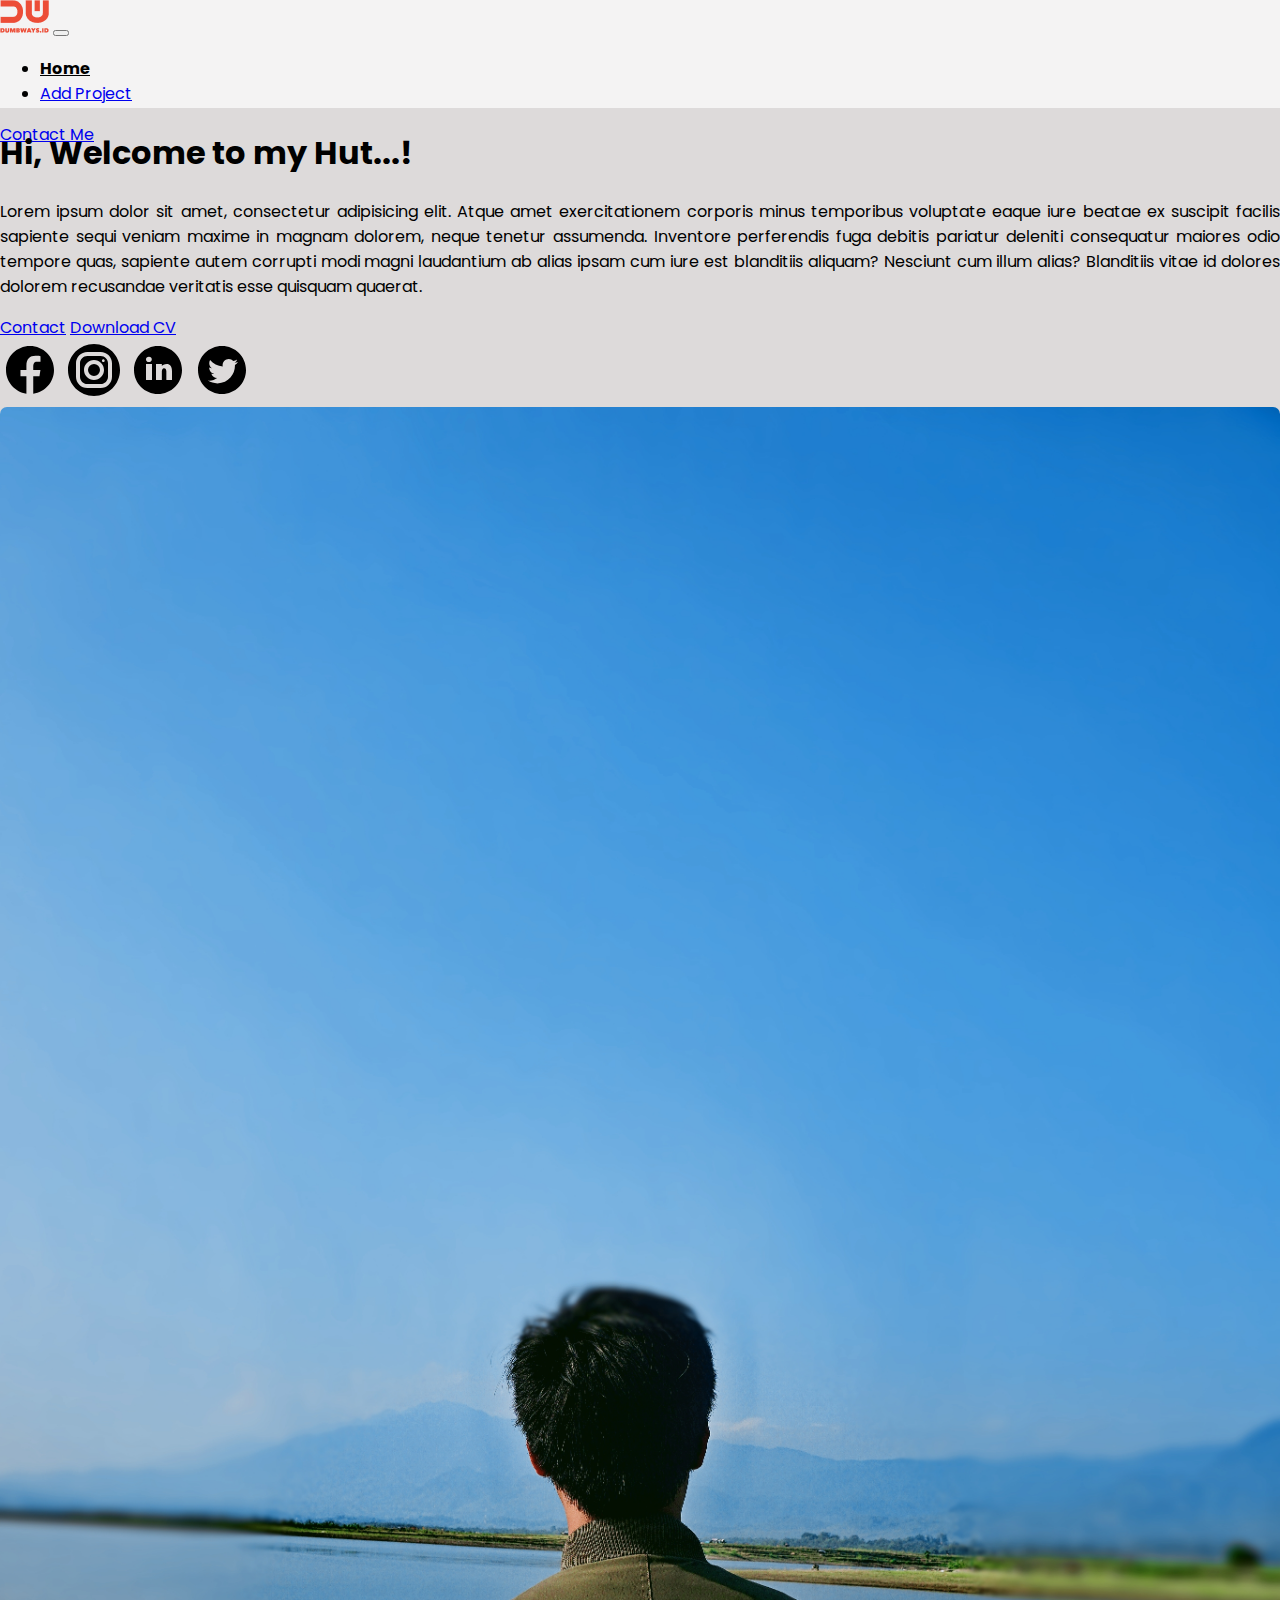
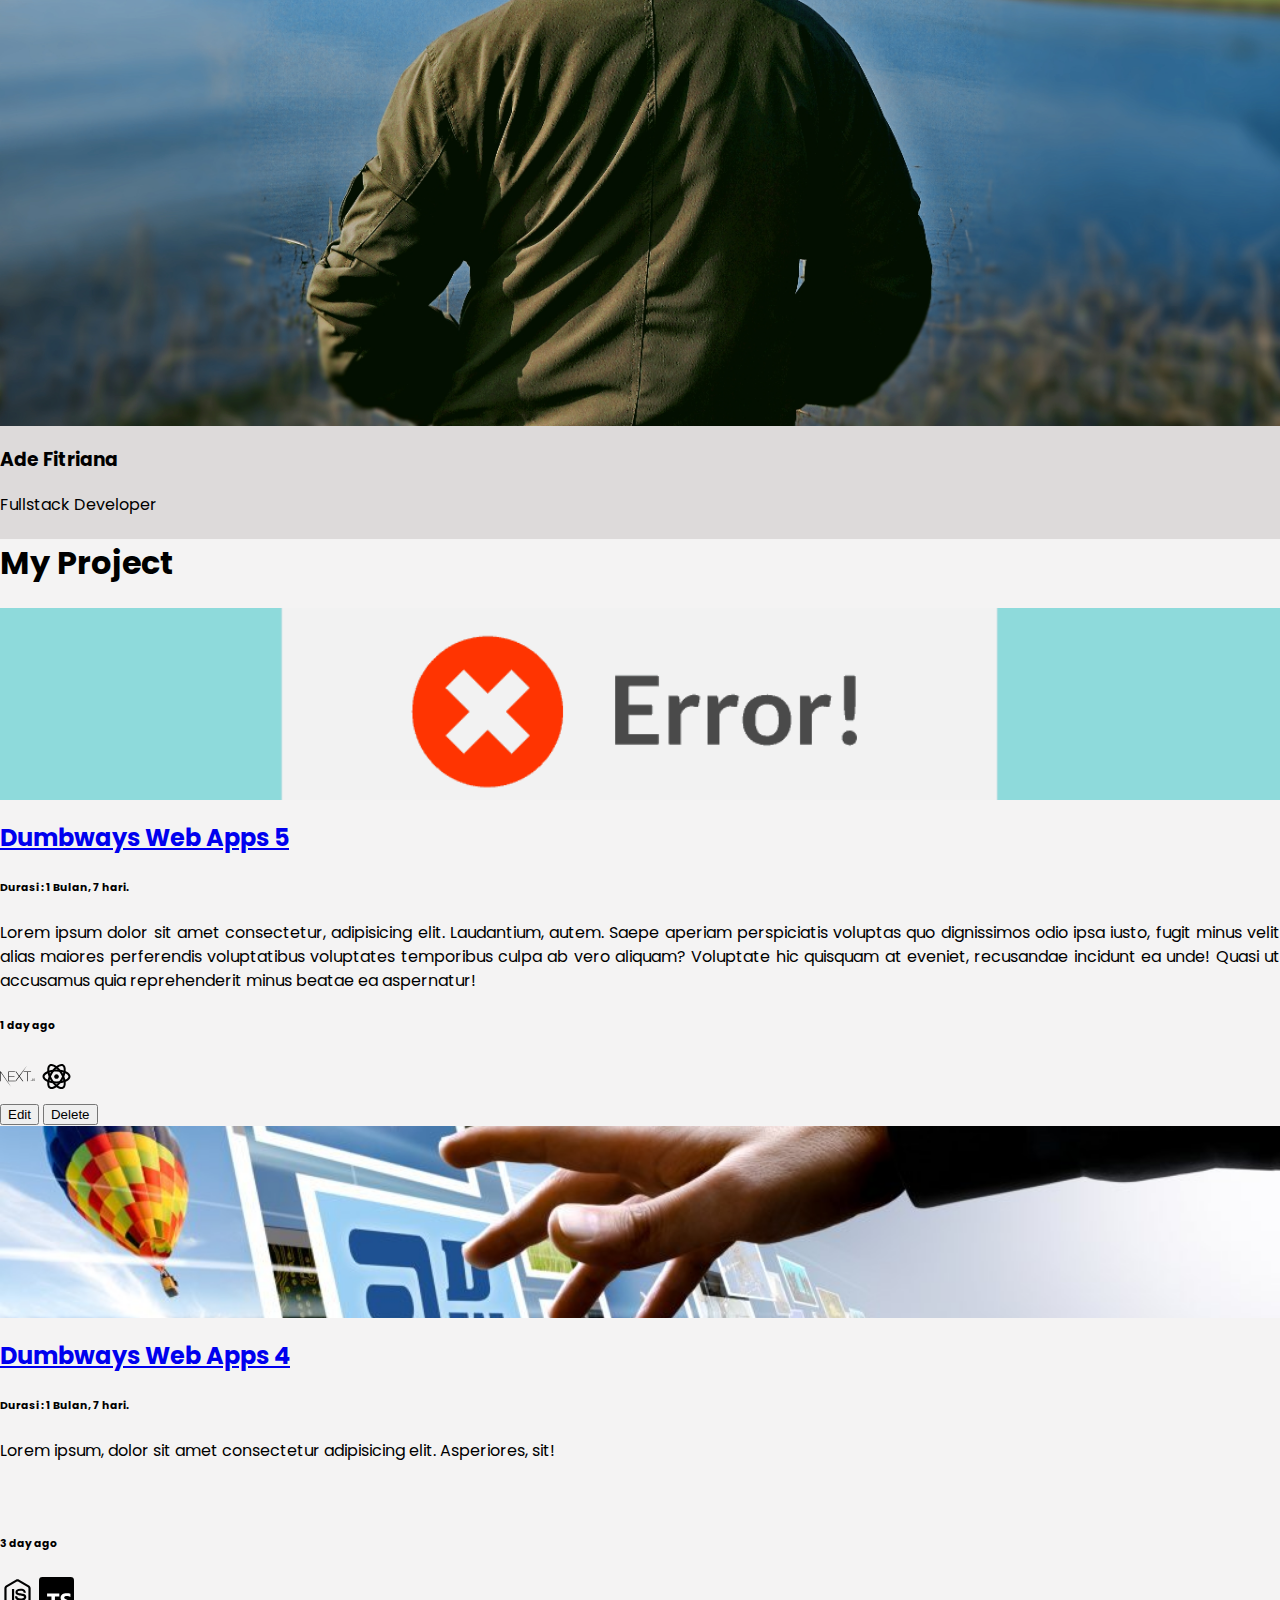
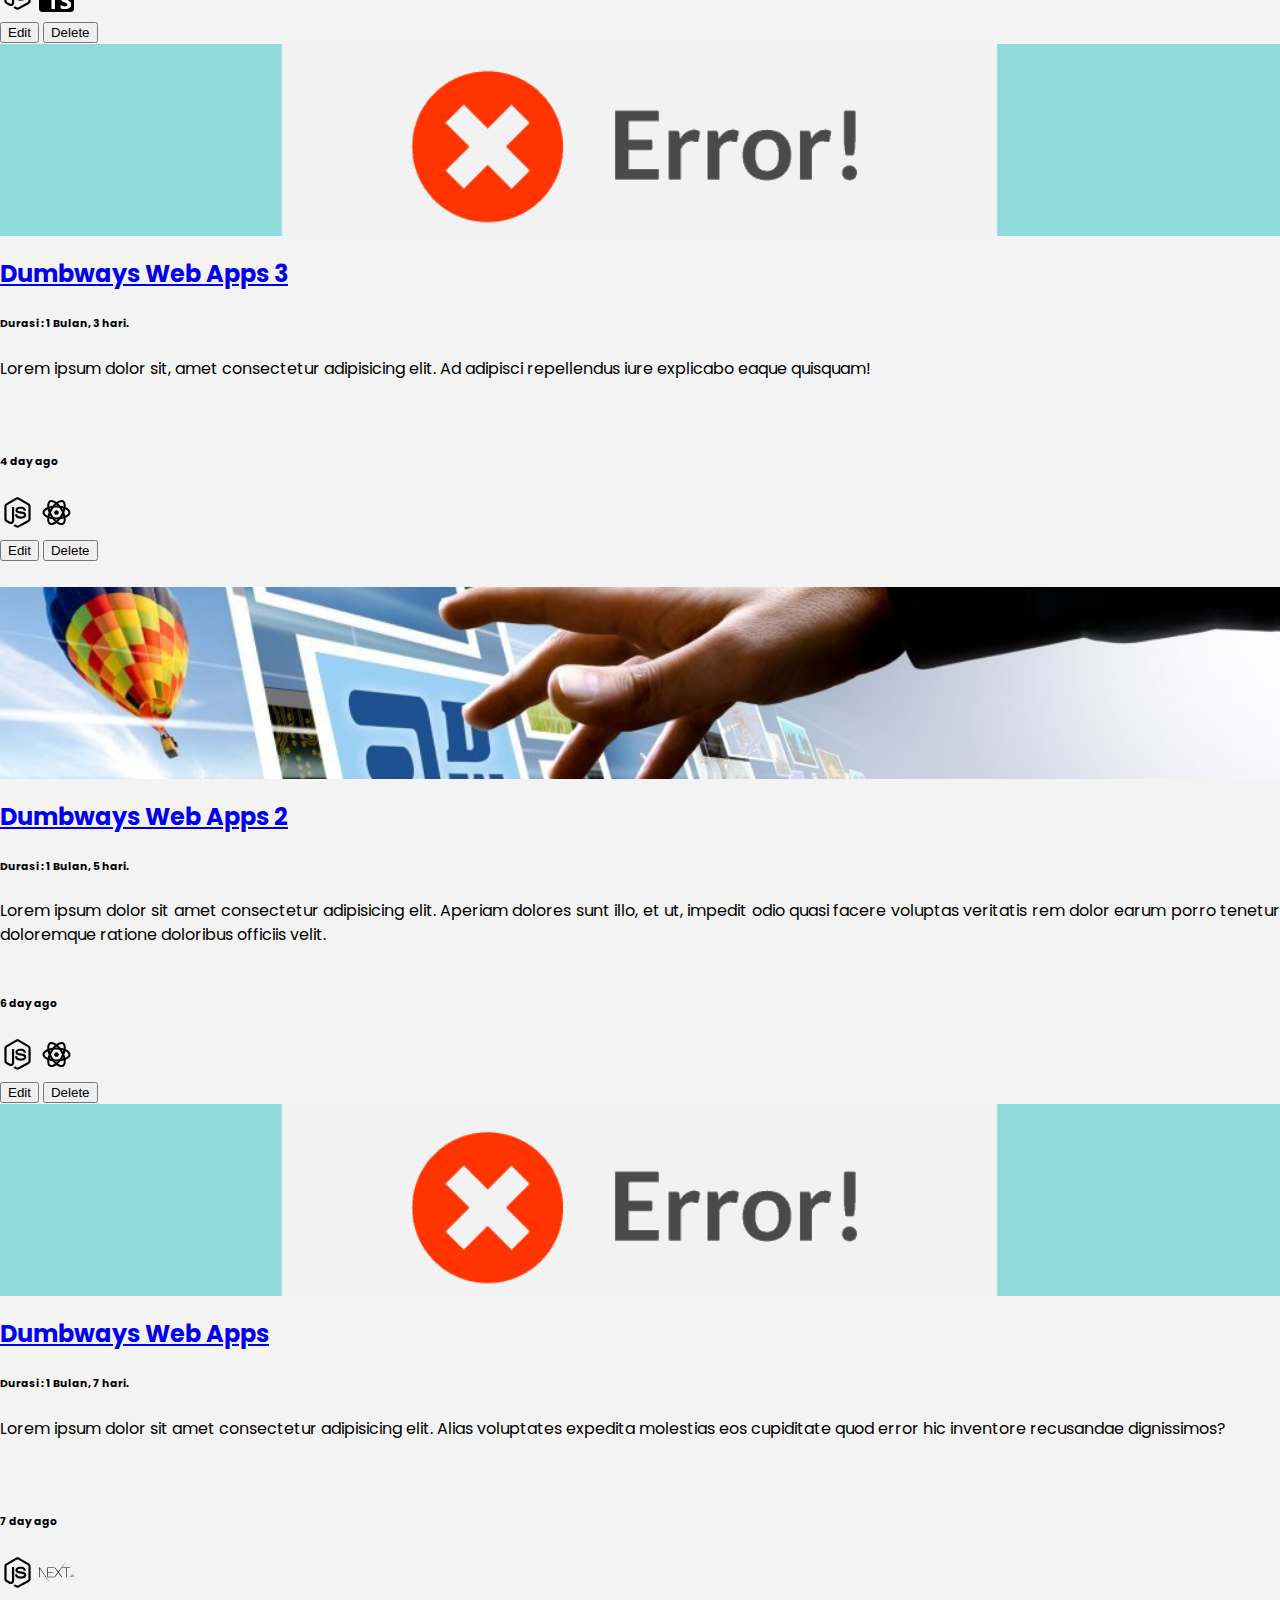
<file: index.html>
<html>
  <head>
    <title>Personal Web - Beranda</title>
    <!-- Judulna -->
    <meta name="viewport" content="width=device-width, initial-scale=1" />
    <link
      href="https://cdn.jsdelivr.net/npm/bootstrap@5.2.0-beta1/dist/css/bootstrap.min.css"
      rel="stylesheet"
      integrity="sha384-0evHe/X+R7YkIZDRvuzKMRqM+OrBnVFBL6DOitfPri4tjfHxaWutUpFmBp4vmVor"
      crossorigin="anonymous"
    />
    <link rel="stylesheet" href="style.css" />
    <link
      rel="stylesheet"
      href="https://cdnjs.cloudflare.com/ajax/libs/font-awesome/6.1.1/css/all.min.css"
      integrity="sha512-KfkfwYDsLkIlwQp6LFnl8zNdLGxu9YAA1QvwINks4PhcElQSvqcyVLLD9aMhXd13uQjoXtEKNosOWaZqXgel0g=="
      crossorigin="anonymous"
      referrerpolicy="no-referrer"
    />
  </head>
  <body>
    <!--  -->
    <nav class="navbar navbar-expand-md bg-nav">
      <div class="container">
        <a class="navbar-brand mx-4" href="#"
          ><img src="assets/logo.png" alt=""
        /></a>
        <button
          class="navbar-toggler"
          type="button"
          data-bs-toggle="collapse"
          data-bs-target="#navbarSupportedContent"
          aria-controls="navbarSupportedContent"
          aria-expanded="false"
          aria-label="Toggle navigation"
        >
          <span class="navbar-toggler-icon"></span>
        </button>
        <div class="collapse navbar-collapse" id="navbarSupportedContent">
          <ul class="navbar-nav me-auto mb-2 mb-lg-0">
            <li class="nav-item">
              <a class="nav-link active me-3 ms-5" aria-current="page" href="#"
                >Home</a
              >
            </li>
            <li class="nav-item">
              <a class="nav-link ms-3" href="myproject.html">Add Project</a>
            </li>
          </ul>
          <a class="btn btn-dark mx-4" href="contact.html" target="_blank"
            >Contact Me</a
          >
        </div>
      </div>
    </nav>
    <!--  -->
    <div class="container-fluid pt-3 p-5">
      <div class="container-fluid card my-3 shadow p-3 bg-body rounded">
        <div class="row container-fluid">
          <div class="col-lg-8 py-2 ps-5">
            <div class="card-body container-fluid">
              <h1 class="card-title mt-2">Hi, Welcome to my Hut...!</h1>
              <p class="text-justify card-text my-4 text-black-50">
                Lorem ipsum dolor sit amet, consectetur adipisicing elit. Atque
                amet exercitationem corporis minus temporibus voluptate eaque
                iure beatae ex suscipit facilis sapiente sequi veniam maxime in
                magnam dolorem, neque tenetur assumenda. Inventore perferendis
                fuga debitis pariatur deleniti consequatur maiores odio tempore
                quas, sapiente autem corrupti modi magni laudantium ab alias
                ipsam cum iure est blanditiis aliquam? Nesciunt cum illum alias?
                Blanditiis vitae id dolores dolorem recusandae veritatis esse
                quisquam quaerat.
              </p>
              <div class="mt-3">
                <a class="btn btn-dark" href="https://web.whatsapp.com/"
                  >Contact</a
                >
                <a
                  href="https://id.linkedin.com"
                  class="ms-4 text-decoration-none text-dark"
                  >Download CV <i class="fa-solid fa-circle-arrow-down ms-2"></i
                ></a>
              </div>
              <div class="mt-5">
                <a href="https://facebook.com/" class="me-2" target="_blank"
                  ><img
                    src="assets/fb.svg"
                    alt="facebook"
                    width="60px"
                    height="60px"
                /></a>
                <a href="https://instagram.com/" class="me-2" target="_blank"
                  ><img
                    src="assets/ig.svg"
                    alt="instagram"
                    width="60px"
                    height="60px"
                /></a>
                <a href="https://id.linkedin.com/" class="me-2" target="_blank"
                  ><img
                    src="assets/link.svg"
                    alt="linkedin"
                    width="60px"
                    height="60px"
                /></a>
                <a href="https://twitter.com/" class="me-2" target="_blank"
                  ><img
                    src="assets/tw.svg"
                    alt="twitter"
                    width="60px"
                    height="60px"
                /></a>
              </div>
            </div>
          </div>
          <div class="container-fluid col-lg-4 py-4 px-4 text-center ps-5 py-5">
            <div class="card align-items-center justify-content-center">
              <img src="assets/my-image.jpg" class="profil img-fluid" alt="" />
              <div class="card-body">
                <h3 class="card-title">Ade Fitriana</h3>
                <p class="card-text text-black-50">Fullstack Developer</p>
              </div>
            </div>
          </div>
        </div>
      </div>
    </div>
    <!-- mY PROJEct -->
    <div class="container-fluid bg-cream pt-3">
      <h1 class="text-center text-dark my-3">My Project</h1>
      <div class="py-4">
        <div class="container">
          <div class="row hidden-md-up">
            <div class="col-md-4">
              <div class="card">
                <div class="card-block p-2">
                  <img
                    src="assets/project-img.png.png"
                    class="card-img-top rounded mx-auto d-block"
                    alt=""
                  /><a
                    href="project-detail.html"
                    target="_blank"
                    class="text-decoration-none text-dark"
                  >
                    <h2 class="card-title my-1 text-truncate">
                      Dumbways Web Apps 5
                    </h2></a
                  >
                  <h6 class="card-subtitle text-muted my-1 mb-3">
                    Durasi : 1 Bulan, 7 hari.
                  </h6>
                  <p class="deskripsi card-text p-y-1 text-truncate">
                    Lorem ipsum dolor sit amet consectetur, adipisicing elit.
                    Laudantium, autem. Saepe aperiam perspiciatis voluptas quo
                    dignissimos odio ipsa iusto, fugit minus velit alias maiores
                    perferendis voluptatibus voluptates temporibus culpa ab vero
                    aliquam? Voluptate hic quisquam at eveniet, recusandae
                    incidunt ea unde! Quasi ut accusamus quia reprehenderit
                    minus beatae ea aspernatur!
                  </p>
                  <h6 class="card-subtitle text-muted text-end">1 day ago</h6>
                  <div>
                    <img
                      src="assets/nextjs.svg"
                      width="35px"
                      height="35px"
                      alt=""
                    />
                    <img
                      src="assets/react.svg"
                      width="35px"
                      height="35px"
                      alt=""
                    />
                  </div>
                  <div
                    class="btn-group d-flex mt-3"
                    role="group"
                    aria-label="Basic example"
                  >
                    <button type="button" class="btn btn-secondary">
                      Edit
                    </button>
                    <button type="button" class="btn btn-secondary">
                      Delete
                    </button>
                  </div>
                </div>
              </div>
            </div>

            <div class="col-md-4">
              <div class="card">
                <div class="card-block p-2">
                  <img
                    src="assets/ufvyaQoTY5c.jpg"
                    class="card-img-top rounded mx-auto d-block"
                    alt=""
                  /><a
                    href="project-detail.html"
                    target="_blank"
                    class="text-decoration-none text-dark"
                  >
                    <h2 class="card-title my-1 text-truncate">
                      Dumbways Web Apps 4
                    </h2></a
                  >
                  <h6 class="card-subtitle text-muted my-1 mb-3">
                    Durasi : 1 Bulan, 7 hari.
                  </h6>
                  <p class="deskripsi card-text p-y-1 text-truncate">
                    Lorem ipsum, dolor sit amet consectetur adipisicing elit.
                    Asperiores, sit!
                  </p>
                  <h6 class="card-subtitle text-muted text-end">3 day ago</h6>
                  <div>
                    <img
                      src="assets/nodejs-icon.svg"
                      width="35px"
                      height="35px"
                      alt=""
                    />
                    <img
                      src="assets/typescript.svg"
                      width="35px"
                      height="35px"
                      alt=""
                    />
                  </div>
                  <div
                    class="btn-group d-flex mt-3"
                    role="group"
                    aria-label="Basic example"
                  >
                    <button type="button" class="btn btn-secondary">
                      Edit
                    </button>
                    <button type="button" class="btn btn-secondary">
                      Delete
                    </button>
                  </div>
                </div>
              </div>
            </div>

            <div class="col-md-4">
              <div class="card">
                <div class="card-block p-2">
                  <img
                    src="assets/project-img.png.png"
                    class="card-img-top rounded mx-auto d-block"
                    alt=""
                  /><a
                    href="project-detail.html"
                    target="_blank"
                    class="text-decoration-none text-dark"
                  >
                    <h2 class="card-title my-1 text-truncate">
                      Dumbways Web Apps 3
                    </h2></a
                  >
                  <h6 class="card-subtitle text-muted my-1 mb-3">
                    Durasi : 1 Bulan, 3 hari.
                  </h6>
                  <p class="deskripsi card-text p-y-1 text-truncate">
                    Lorem ipsum dolor sit, amet consectetur adipisicing elit. Ad
                    adipisci repellendus iure explicabo eaque quisquam!
                  </p>
                  <h6 class="card-subtitle text-muted text-end">4 day ago</h6>
                  <div>
                    <img
                      src="assets/nodejs-icon.svg"
                      width="35px"
                      height="35px"
                      alt=""
                    />
                    <img
                      src="assets/react.svg"
                      width="35px"
                      height="35px"
                      alt=""
                    />
                  </div>
                  <div
                    class="btn-group d-flex mt-3"
                    role="group"
                    aria-label="Basic example"
                  >
                    <button type="button" class="btn btn-secondary">
                      Edit
                    </button>
                    <button type="button" class="btn btn-secondary">
                      Delete
                    </button>
                  </div>
                </div>
              </div>
            </div>
          </div>
          <br />
          <div class="row">
            <div class="col-md-4">
              <div class="card">
                <div class="card-block p-2">
                  <img
                    src="assets/ufvyaQoTY5c.jpg"
                    class="card-img-top rounded mx-auto d-block"
                    alt=""
                  /><a
                    href="project-detail.html"
                    target="_blank"
                    class="text-decoration-none text-dark"
                  >
                    <h2 class="card-title my-1 text-truncate">
                      Dumbways Web Apps 2
                    </h2></a
                  >
                  <h6 class="card-subtitle text-muted my-1 mb-3">
                    Durasi : 1 Bulan, 5 hari.
                  </h6>
                  <p class="deskripsi card-text p-y-1 text-truncate">
                    Lorem ipsum dolor sit amet consectetur adipisicing elit.
                    Aperiam dolores sunt illo, et ut, impedit odio quasi facere
                    voluptas veritatis rem dolor earum porro tenetur doloremque
                    ratione doloribus officiis velit.
                  </p>
                  <h6 class="card-subtitle text-muted text-end">6 day ago</h6>
                  <div>
                    <img
                      src="assets/nodejs-icon.svg"
                      width="35px"
                      height="35px"
                      alt=""
                    />
                    <img
                      src="assets/react.svg"
                      width="35px"
                      height="35px"
                      alt=""
                    />
                  </div>
                  <div
                    class="btn-group d-flex mt-3"
                    role="group"
                    aria-label="Basic example"
                  >
                    <button type="button" class="btn btn-secondary">
                      Edit
                    </button>
                    <button type="button" class="btn btn-secondary">
                      Delete
                    </button>
                  </div>
                </div>
              </div>
            </div>
            <div class="col-md-4">
              <div class="card">
                <div class="card-block p-2">
                  <img
                    src="assets/project-img.png.png"
                    class="card-img-top rounded mx-auto d-block"
                    alt=""
                  /><a
                    href="project-detail.html"
                    target="_blank"
                    class="text-decoration-none text-dark"
                  >
                    <h2 class="card-title my-1 text-truncate">
                      Dumbways Web Apps
                    </h2></a
                  >
                  <h6 class="card-subtitle text-muted my-1 mb-3">
                    Durasi : 1 Bulan, 7 hari.
                  </h6>
                  <p class="deskripsi card-text p-y-1 text-truncate">
                    Lorem ipsum dolor sit amet consectetur adipisicing elit.
                    Alias voluptates expedita molestias eos cupiditate quod
                    error hic inventore recusandae dignissimos?
                  </p>
                  <h6 class="card-subtitle text-muted text-end">7 day ago</h6>
                  <div>
                    <img
                      src="assets/nodejs-icon.svg"
                      width="35px"
                      height="35px"
                      alt=""
                    />
                    <img
                      src="assets/nextjs.svg"
                      width="35px"
                      height="35px"
                      alt=""
                    />
                  </div>
                  <div
                    class="btn-group d-flex mt-3"
                    role="group"
                    aria-label="Basic example"
                  >
                    <button type="button" class="btn btn-secondary">
                      Edit
                    </button>
                    <button type="button" class="btn btn-secondary">
                      Delete
                    </button>
                  </div>
                </div>
              </div>
            </div>
          </div>
        </div>
      </div>
    </div>
    <script
      src="https://cdn.jsdelivr.net/npm/bootstrap@5.2.0-beta1/dist/js/bootstrap.bundle.min.js"
      integrity="sha384-pprn3073KE6tl6bjs2QrFaJGz5/SUsLqktiwsUTF55Jfv3qYSDhgCecCxMW52nD2"
      crossorigin="anonymous"
    ></script>
  </body>
</html>
</file>
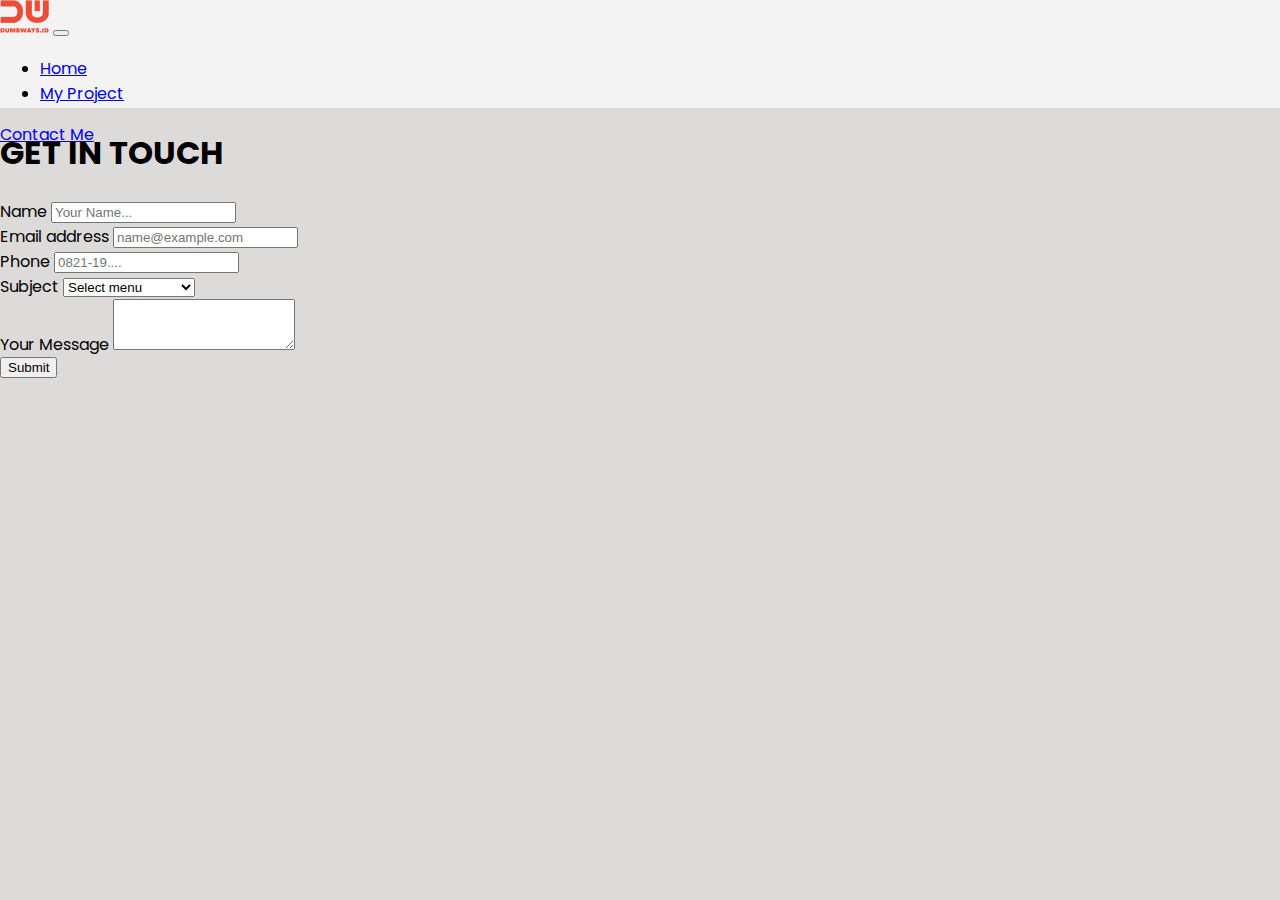
<file: contact.html>
<html>
  <head>
    <title>Contact</title>
    <!-- Judulna -->
    <meta name="viewport" content="width=device-width, initial-scale=1" />
    <link
      href="https://cdn.jsdelivr.net/npm/bootstrap@5.2.0-beta1/dist/css/bootstrap.min.css"
      rel="stylesheet"
      integrity="sha384-0evHe/X+R7YkIZDRvuzKMRqM+OrBnVFBL6DOitfPri4tjfHxaWutUpFmBp4vmVor"
      crossorigin="anonymous"
    />
    <link rel="stylesheet" href="style.css" />
    <link
      rel="stylesheet"
      href="https://cdnjs.cloudflare.com/ajax/libs/font-awesome/6.1.1/css/all.min.css"
      integrity="sha512-KfkfwYDsLkIlwQp6LFnl8zNdLGxu9YAA1QvwINks4PhcElQSvqcyVLLD9aMhXd13uQjoXtEKNosOWaZqXgel0g=="
      crossorigin="anonymous"
      referrerpolicy="no-referrer"
    />
  </head>
  <body>
    <!-- Navbar Start -->
    <nav class="navbar navbar-expand-md bg-nav">
      <div class="container">
        <a class="navbar-brand mx-4" href="#"
          ><img src="assets/logo.png" alt=""
        /></a>
        <button
          class="navbar-toggler"
          type="button"
          data-bs-toggle="collapse"
          data-bs-target="#navbarSupportedContent"
          aria-controls="navbarSupportedContent"
          aria-expanded="false"
          aria-label="Toggle navigation"
        >
          <span class="navbar-toggler-icon"></span>
        </button>
        <div class="collapse navbar-collapse" id="navbarSupportedContent">
          <ul class="navbar-nav me-auto mb-2 mb-lg-0">
            <li class="nav-item">
              <a
                class="nav-link me-3 ms-5"
                aria-current="page"
                href="index.html"
                >Home</a
              >
            </li>
            <li class="nav-item">
              <a class="nav-link ms-3" href="myproject.html" target="_blank"
                >My Project</a
              >
            </li>
          </ul>
          <a class="btn btn-dark mx-4" href="#" target="_blank">Contact Me</a>
        </div>
      </div>
    </nav>
    <!-- Form Contact -->
    <div class="container d-flex justify-content-center">
      <form>
        <div class="text-center my-3">
          <h1>GET IN TOUCH</h1>
        </div>
        <div class="mb-3">
          <label for="inputName" class="form-label">Name</label>
          <input
            type="text"
            class="form-control"
            id="inputName"
            placeholder="Your Name..."
          />
        </div>
        <div class="mb-3">
          <label for="inputEmail" class="form-label">Email address</label>
          <input
            type="email"
            class="form-control"
            id="inputEmail"
            placeholder="name@example.com"
          />
        </div>
        <div class="mb-3">
          <label for="inputPhone" class="form-label">Phone</label>
          <input
            type="text"
            class="form-control"
            id="inputPhone"
            placeholder="0821-19...."
          />
        </div>
        <div class="mb-3">
          <label for="chooseSubject" class="form-label">Subject</label>
          <select
            class="form-select"
            id="chooseSubject"
            aria-label="Default select example"
          >
            <option hidden="hiden" value="" selected>Select menu</option>
            <option value="Talk">Talk</option>
            <option value="Let's Collaboration">Let's Collaboration</option>
            <option value="Create Project">Create Project</option>
          </select>
        </div>
        <div class="mb-3">
          <label for="inputMessage" class="form-label">Your Message</label>
          <textarea class="form-control" id="inputMessage" rows="3"></textarea>
        </div>
        <button
          type="button"
          class="btn btn-dark float-end"
          onclick="submitForm()"
        >
          Submit
        </button>
      </form>
    </div>
    <script src="contact.js"></script>
    <script
      src="https://cdn.jsdelivr.net/npm/bootstrap@5.2.0-beta1/dist/js/bootstrap.bundle.min.js"
      integrity="sha384-pprn3073KE6tl6bjs2QrFaJGz5/SUsLqktiwsUTF55Jfv3qYSDhgCecCxMW52nD2"
      crossorigin="anonymous"
    ></script>
  </body>
</html>
</file>
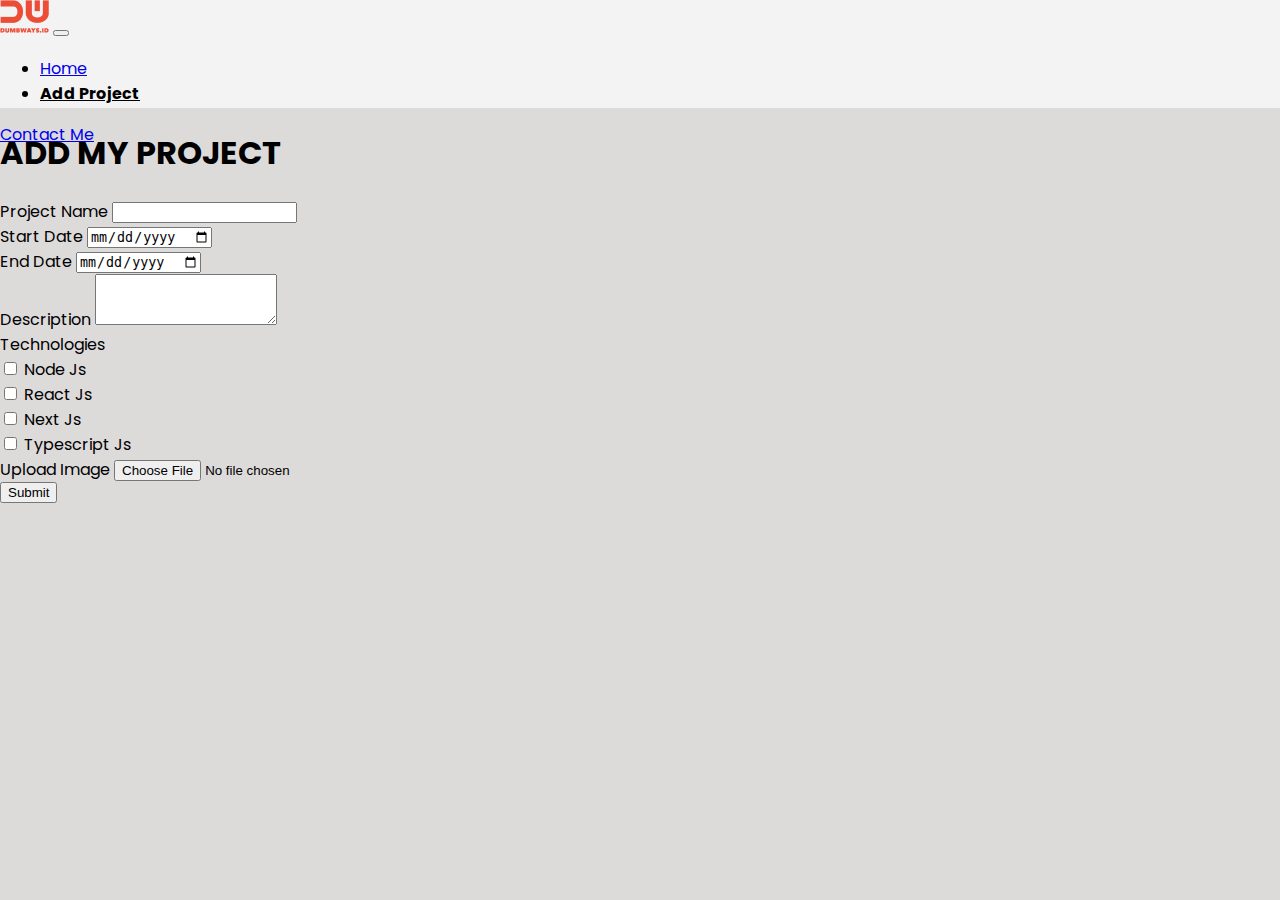
<file: myproject.html>
<html>
  <head>
    <title>Add Project</title>
    <!-- Judulna -->
    <meta name="viewport" content="width=device-width, initial-scale=1" />
    <link
      href="https://cdn.jsdelivr.net/npm/bootstrap@5.2.0-beta1/dist/css/bootstrap.min.css"
      rel="stylesheet"
      integrity="sha384-0evHe/X+R7YkIZDRvuzKMRqM+OrBnVFBL6DOitfPri4tjfHxaWutUpFmBp4vmVor"
      crossorigin="anonymous"
    />
    <link rel="stylesheet" href="style.css" />
    <link
      rel="stylesheet"
      href="https://cdnjs.cloudflare.com/ajax/libs/font-awesome/6.1.1/css/all.min.css"
      integrity="sha512-KfkfwYDsLkIlwQp6LFnl8zNdLGxu9YAA1QvwINks4PhcElQSvqcyVLLD9aMhXd13uQjoXtEKNosOWaZqXgel0g=="
      crossorigin="anonymous"
      referrerpolicy="no-referrer"
    />
  </head>
  <body>
    <!-- Navbar Start -->
    <nav class="navbar navbar-expand-md bg-nav">
      <div class="container">
        <a class="navbar-brand mx-4" href="#"
          ><img src="assets/logo.png" alt=""
        /></a>
        <button
          class="navbar-toggler"
          type="button"
          data-bs-toggle="collapse"
          data-bs-target="#navbarSupportedContent"
          aria-controls="navbarSupportedContent"
          aria-expanded="false"
          aria-label="Toggle navigation"
        >
          <span class="navbar-toggler-icon"></span>
        </button>
        <div class="collapse navbar-collapse" id="navbarSupportedContent">
          <ul class="navbar-nav me-auto mb-2 mb-lg-0">
            <li class="nav-item">
              <a
                class="nav-link me-3 ms-5"
                aria-current="page"
                href="index.html"
                >Home</a
              >
            </li>
            <li class="nav-item">
              <a class="nav-link ms-3 active" href="#">Add Project</a>
            </li>
          </ul>
          <a class="btn btn-dark mx-4" href="contact.html" target="_blank"
            >Contact Me</a
          >
        </div>
      </div>
    </nav>
    <!-- Form Add My Project -->
    <div class="container d-flex justify-content-center">
      <form action="">
        <div>
          <h1 class="text-center my-3">ADD MY PROJECT</h1>
        </div>
        <div class="mb-3">
          <label for="inputProjectName" class="form-label">Project Name</label>
          <input type="text" class="form-control" id="inputProjectName" />
        </div>
        <div class="d-flex mb-3">
          <div class="col-6 pe-1">
            <label for="inputStartDate" class="form-label">Start Date</label>
            <input type="date" class="form-control" id="inputStartDate" />
          </div>
          <div class="col-6 ps-1">
            <label for="inputEndDate" class="form-label">End Date</label>
            <input type="date" class="form-control" id="inputEndDate" />
          </div>
        </div>
        <div class="mb-3">
          <label for="inputDescription" class="form-label">Description</label>
          <textarea
            class="form-control"
            id="inputDescription"
            rows="3"
          ></textarea>
        </div>
        <div class="mb-3">
          <label>Technologies </label>
          <div class="d-flex">
            <div class="me-5">
              <div class="form-check">
                <input
                  class="form-check-input"
                  type="checkbox"
                  value="Node Js"
                  id="node-js"
                />
                <label class="form-check-label" for="node-js"> Node Js </label>
              </div>
              <div class="form-check">
                <input
                  class="form-check-input"
                  type="checkbox"
                  value="React Js"
                  id="react-js"
                />
                <label class="form-check-label" for="react-js">
                  React Js
                </label>
              </div>
            </div>
            <div class="ms-5">
              <div class="form-check">
                <input
                  class="form-check-input"
                  type="checkbox"
                  value="Next Js"
                  id="next-js"
                />
                <label class="form-check-label" for="next-js"> Next Js </label>
              </div>
              <div class="form-check">
                <input
                  class="form-check-input"
                  type="checkbox"
                  value="typescript Js"
                  id="typescript-js"
                />
                <label class="form-check-label" for="typescript-js">
                  Typescript Js
                </label>
              </div>
            </div>
          </div>
        </div>
        <div class="mb-3">
          <label for="uploadImage" class="form-label">Upload Image</label>
          <input
            class="form-control"
            type="file"
            accept="image/*"
            id="uploadImage"
          />
        </div>
        <button
          type="button"
          class="btn btn-dark float-end"
          onclick="addProjects()"
        >
          Submit
        </button>
      </form>
    </div>
    <!-- Post Project
    <div class="post-project">
      <h1>MY PROJECT</h1>
      <div class="grid-container" id="contents-projects"></div>
    </div> -->
    <script src="myproject.js"></script>
    <script
      src="https://cdn.jsdelivr.net/npm/bootstrap@5.2.0-beta1/dist/js/bootstrap.bundle.min.js"
      integrity="sha384-pprn3073KE6tl6bjs2QrFaJGz5/SUsLqktiwsUTF55Jfv3qYSDhgCecCxMW52nD2"
      crossorigin="anonymous"
    ></script>
  </body>
</html>
</file>
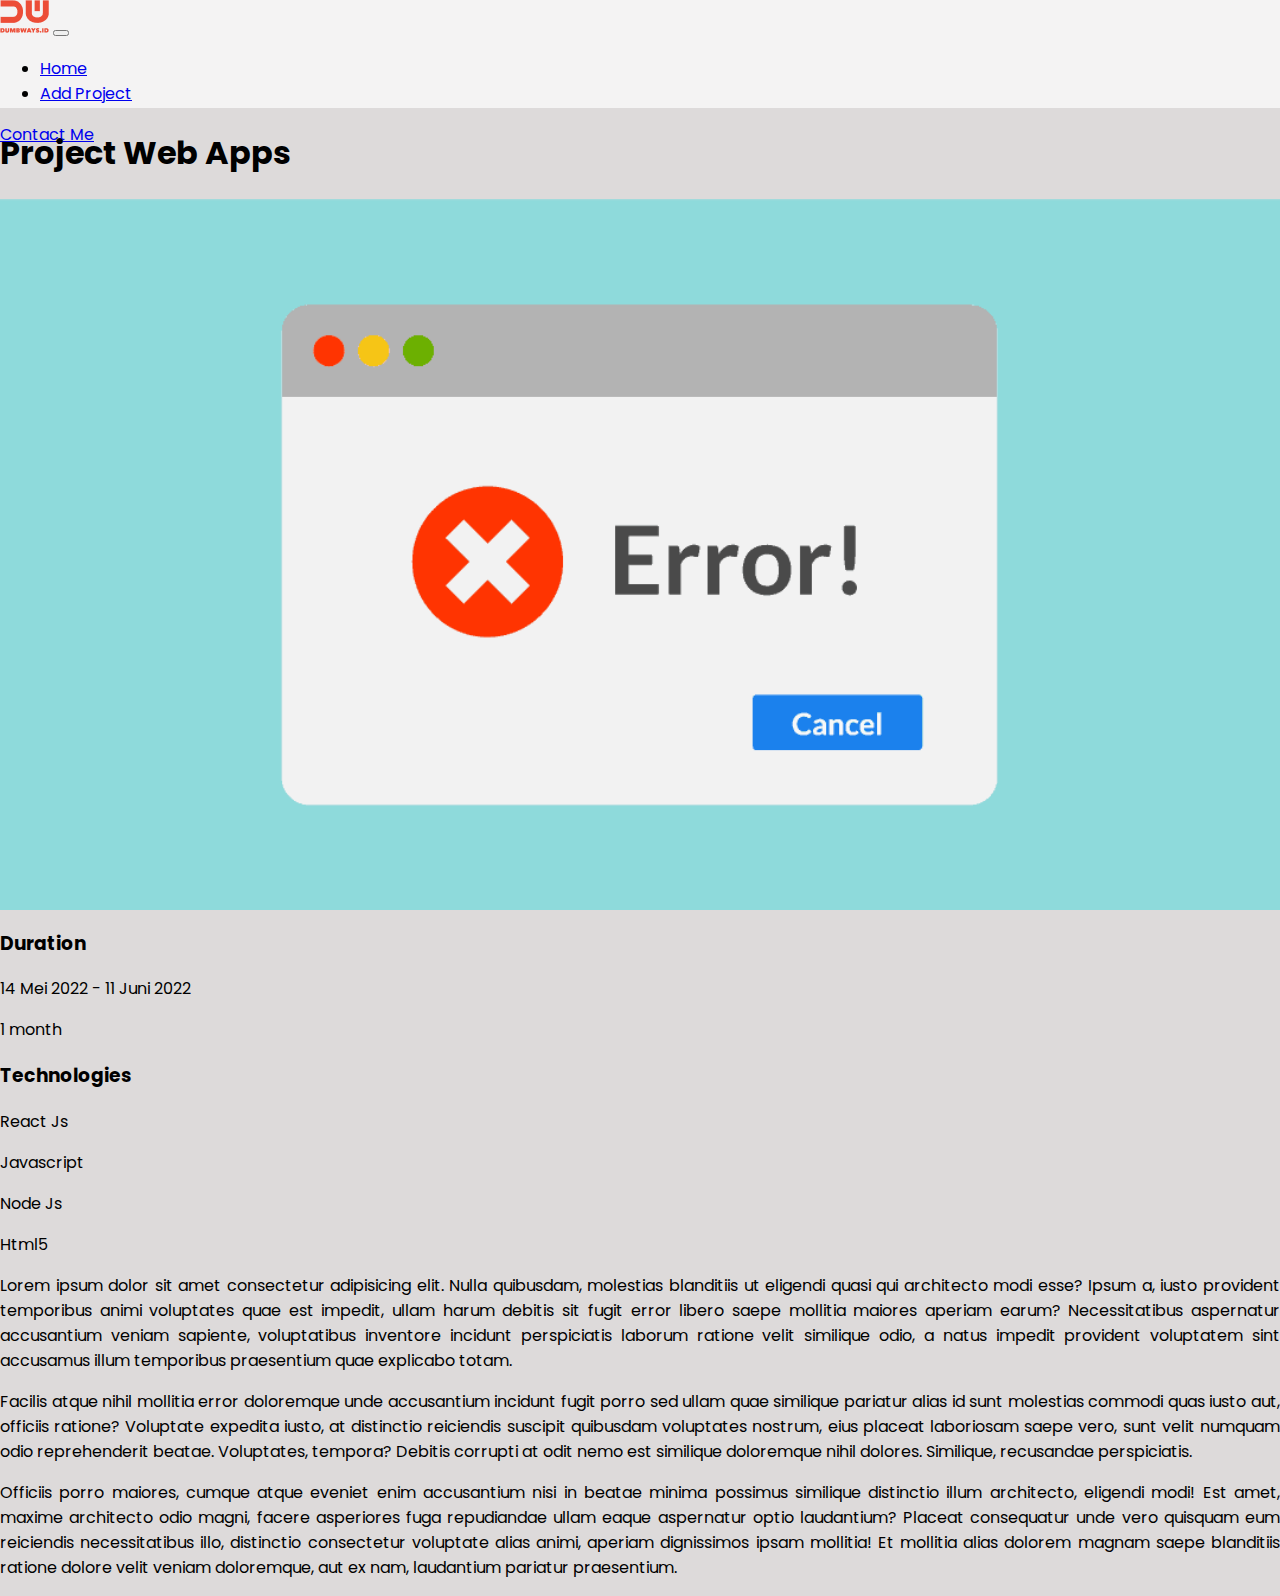
<file: project-detail.html>
<html>
  <head>
    <title>Detail Project</title>
    <!-- Judulna -->
    <meta name="viewport" content="width=device-width, initial-scale=1" />
    <link
      href="https://cdn.jsdelivr.net/npm/bootstrap@5.2.0-beta1/dist/css/bootstrap.min.css"
      rel="stylesheet"
      integrity="sha384-0evHe/X+R7YkIZDRvuzKMRqM+OrBnVFBL6DOitfPri4tjfHxaWutUpFmBp4vmVor"
      crossorigin="anonymous"
    />
    <link rel="stylesheet" href="style.css" />
    <link
      rel="stylesheet"
      href="https://cdnjs.cloudflare.com/ajax/libs/font-awesome/6.1.1/css/all.min.css"
      integrity="sha512-KfkfwYDsLkIlwQp6LFnl8zNdLGxu9YAA1QvwINks4PhcElQSvqcyVLLD9aMhXd13uQjoXtEKNosOWaZqXgel0g=="
      crossorigin="anonymous"
      referrerpolicy="no-referrer"
    />
  </head>
  <body>
    <nav class="navbar navbar-expand-md bg-nav">
      <div class="container">
        <a class="navbar-brand mx-4" href="#"
          ><img src="assets/logo.png" alt=""
        /></a>
        <button
          class="navbar-toggler"
          type="button"
          data-bs-toggle="collapse"
          data-bs-target="#navbarSupportedContent"
          aria-controls="navbarSupportedContent"
          aria-expanded="false"
          aria-label="Toggle navigation"
        >
          <span class="navbar-toggler-icon"></span>
        </button>
        <div class="collapse navbar-collapse" id="navbarSupportedContent">
          <ul class="navbar-nav me-auto mb-2 mb-lg-0">
            <li class="nav-item">
              <a
                class="nav-link me-3 ms-5"
                aria-current="page"
                href="index.html"
                >Home</a
              >
            </li>
            <li class="nav-item">
              <a class="nav-link ms-3" href="myproject.html">Add Project</a>
            </li>
          </ul>
          <a class="btn btn-dark mx-4" href="contact.html" target="_blank"
            >Contact Me</a
          >
        </div>
      </div>
    </nav>
    <!-- Project Detail -->
    <div class="container-fluid">
      <div class="text-center mt-4">
        <h1>Project Web Apps</h1>
      </div>
      <div class="container-fluid ms-2">
        <div class="d-flex row container-fluid p-3">
          <div class="col-md-8 px-3 py-3">
            <div class="container-fluid">
              <img
                src="assets/project-img.png.png"
                class="image-fluid mx-auto d-block"
                width="100%"
                alt=""
                id="detail-image-project"
              />
            </div>
          </div>
          <div class="col-md-4 px-4 py-3">
            <div class="text-start">
              <h3>Duration</h3>
              <div>
                <p class="fs-5">
                  <i class="fa-solid fa-calendar-days"></i> 14 Mei 2022 - 11
                  Juni 2022
                </p>
                <p class="fs-5">
                  <i class="fa-solid fa-clock-rotate-left"></i> 1 month
                </p>
              </div>
              <h3>Technologies</h3>
              <div class="d-flex fs-5">
                <div class="pe-3">
                  <p><i class="fa-brands fa-react"></i> React Js</p>
                  <p><i class="fa-brands fa-js-square"></i> Javascript</p>
                </div>
                <div class="ps-4">
                  <p><i class="fa-brands fa-node-js"></i> Node Js</p>
                  <p><i class="fa-brands fa-html5"></i> Html5</p>
                </div>
              </div>
            </div>
          </div>
        </div>
      </div>
      <div
        class="container-fluid text-justify px-5"
        style="text-align: justify"
      >
        <p>
          Lorem ipsum dolor sit amet consectetur adipisicing elit. Nulla
          quibusdam, molestias blanditiis ut eligendi quasi qui architecto modi
          esse? Ipsum a, iusto provident temporibus animi voluptates quae est
          impedit, ullam harum debitis sit fugit error libero saepe mollitia
          maiores aperiam earum? Necessitatibus aspernatur accusantium veniam
          sapiente, voluptatibus inventore incidunt perspiciatis laborum ratione
          velit similique odio, a natus impedit provident voluptatem sint
          accusamus illum temporibus praesentium quae explicabo totam.
        </p>
        <p>
          Facilis atque nihil mollitia error doloremque unde accusantium
          incidunt fugit porro sed ullam quae similique pariatur alias id sunt
          molestias commodi quas iusto aut, officiis ratione? Voluptate expedita
          iusto, at distinctio reiciendis suscipit quibusdam voluptates nostrum,
          eius placeat laboriosam saepe vero, sunt velit numquam odio
          reprehenderit beatae. Voluptates, tempora? Debitis corrupti at odit
          nemo est similique doloremque nihil dolores. Similique, recusandae
          perspiciatis.
        </p>
        <p>
          Officiis porro maiores, cumque atque eveniet enim accusantium nisi in
          beatae minima possimus similique distinctio illum architecto, eligendi
          modi! Est amet, maxime architecto odio magni, facere asperiores fuga
          repudiandae ullam eaque aspernatur optio laudantium? Placeat
          consequatur unde vero quisquam eum reiciendis necessitatibus illo,
          distinctio consectetur voluptate alias animi, aperiam dignissimos
          ipsam mollitia! Et mollitia alias dolorem magnam saepe blanditiis
          ratione dolore velit veniam doloremque, aut ex nam, laudantium
          pariatur praesentium.
        </p>
      </div>
    </div>
    <script src="myproject.js"></script>
    <script
      src="https://cdn.jsdelivr.net/npm/bootstrap@5.2.0-beta1/dist/js/bootstrap.bundle.min.js"
      integrity="sha384-pprn3073KE6tl6bjs2QrFaJGz5/SUsLqktiwsUTF55Jfv3qYSDhgCecCxMW52nD2"
      crossorigin="anonymous"
    ></script>
  </body>
</html>
</file>
<file: style.css>
@import url("https://fonts.googleapis.com/css2?family=Poppins:ital,wght@0,100;0,200;0,300;0,400;0,500;0,600;0,700;0,800;0,900;1,100;1,200;1,300;1,400;1,500;1,600;1,700;1,800;1,900&display=swap");

body {
  margin: 0;
  font-family: "Poppins", sans-serif;
  background-color: rgb(221, 218, 218);
}

nav {
  height: 12vh;
  display: flex;
}

.bg-nav {
  background-color: #f4f3f3;
}

.bg-cream {
  background-color: #f4f3f3;
}
.text-justify {
  text-align: justify;
}

.active {
  font-weight: 700;
  color: black;
}

.profil {
  width: 100%;
  border-radius: 7px 7px 0px 0px;
}

.card-img-top {
  width: 100%;
  height: 15vw;
  object-fit: cover;
}

.deskripsi {
  white-space: nowrap;
  overflow: hidden;
  text-overflow: ellipsis;
  white-space: initial;
  display: -webkit-box;
  -webkit-line-clamp: 3;
  -webkit-box-orient: vertical;
  text-align: justify;
  line-height: 1.5em;
  height: 4.5em;
}

form {
  width: 400px;
}
</file>
